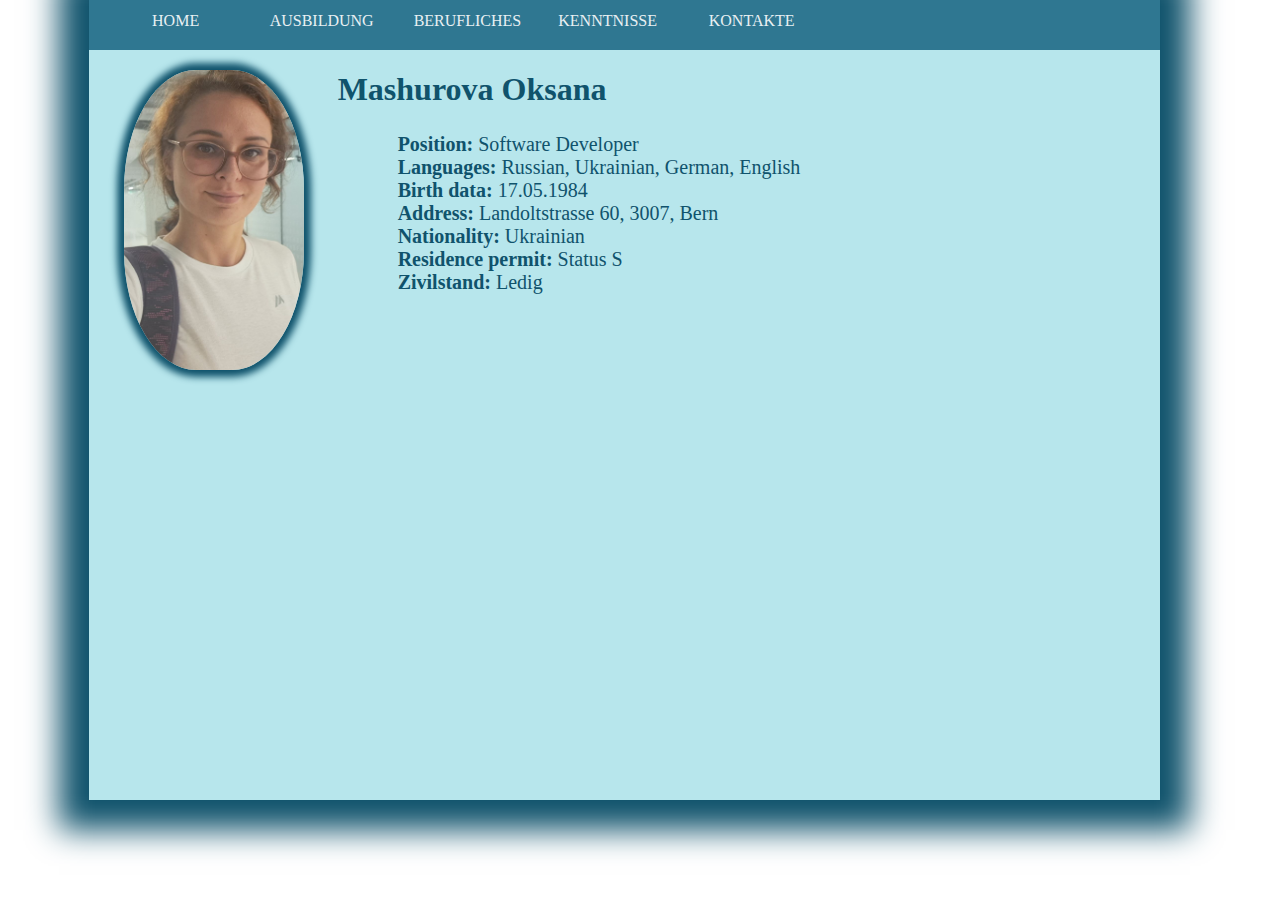
<file: index.html>
<!DOCTYPE html>
<html>
    <head>
<link rel="stylesheet" href="style.css">
<style>
    #navbar ul{
      display: none;
      background-color: #10536c;
      position: absolute;
      top: 100%;
    }
    #navbar li:hover ul { display: block; }
    #navbar, #navbar ul{
      margin: 0;
      padding: 0;
      list-style-type: none;
    }
    #navbar {
      height: 50px;
      background-color: #2f7791;
      padding-left: 15px;
      min-width: 470px;
    }
    #navbar li {
      float: left;
      position: relative;
      height: 100%;
    }
    #navbar li a {
        margin-left: 10px;
        margin-right: 10px;
      display: block;
      padding: 12px;
      width: 100px;
      color: #e9f0f3;
      text-decoration: none;
      text-align: center;
    }
    #navbar ul li { float: none; }
    #navbar li:hover { background-color: #10536c; }
    #navbar ul li:hover { background-color: #666; }
    #main_info_list{
        list-style-type: none;
    }
  </style>
    </head>
    <body class="page">
        <div class="container">
            <div>
                <ul id="navbar" >
                    <li><a href="index.html">HOME</a></li>
                    <li><a href="education.html">AUSBILDUNG</a></li>
                    <li><a href="experience.html">BERUFLICHES</a></li>
                    <li><a href="knowledge.html">KENNTNISSE</a></li>
                    <li><a href="contact.html">KONTAKTE</a></li>
                    </ul> 
            </div>
            <div id = "main">
                <div>
                    <img class = " foto_profil" src="foto_profil.jpg"> 
                </div>
               <div id="main_info">
                <h1>Mashurova Oksana</h1>
                <ol id = "main_info_list">
                    <li><b>Position:</b> Software Developer</li>
                    <li><b>Languages:</b> Russian, Ukrainian, German, English</li>
                    <li><b>Birth data: </b>17.05.1984</li>
                    <li><b>Address:</b> Landoltstrasse 60, 3007, Bern </li>
                    <li><b>Nationality:</b> Ukrainian</li>
                    <li><b>Residence permit:</b> Status S</li>
                    <li><b>Zivilstand:</b> Ledig</li>
                </ol>
               </div>
            </div>
        </div>
        <!-- <footer class="footer">
            <div class="wrapper">
               <a href="https://www.bfh.ch/fr/?gad=1&gclid=CjwKCAjw5_GmBhBIEiwA5QSMxFz5zBF0svBK3VD9MVcNIVs3obrO7DzOtcvuBOvp1z_1gcfYvfcfgxoC93UQAvD_BwE"><img src="https://www.google.com/url?sa=i&url=https%3A%2F%2Fwww.bernhackt.ch%2Fbfh-3%2F&psig=AOvVaw2UbecNigRXgG53ws6RtrVQ&ust=1692303652562000&source=images&cd=vfe&opi=89978449&ved=0CBAQjRxqFwoTCMCej8SA4oADFQAAAAAdAAAAABAd"></a>
            </div>
                </footer> -->
    </body>
</html>
</file>
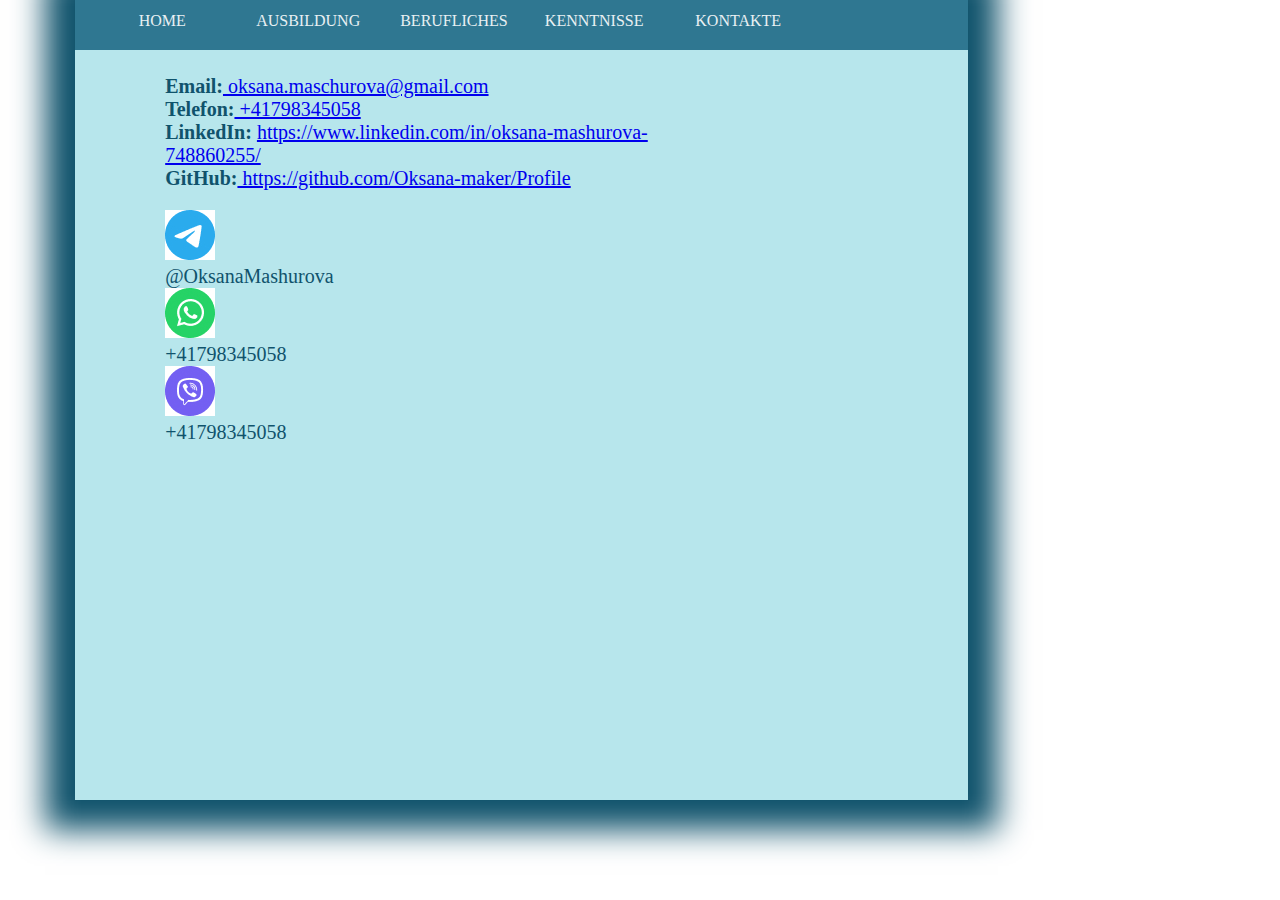
<file: contact.html>
<!DOCTYPE html>
<html>
    <head>
<link rel="stylesheet" href="style.css">
<style>
    #navbar ul{
      display: none;
      background-color: #10536c;
      position: absolute;
      top: 100%;
    }
    #navbar li:hover ul { display: block; }
    #navbar, #navbar ul{
      margin: 0;
      padding: 0;
      list-style-type: none;
    }
    #navbar {
      height: 50px;
      background-color: #2f7791;
      padding-left: 15px;
      min-width: 470px;
    }
    #navbar li {
      float: left;
      position: relative;
      height: 100%;
    }
    #navbar li a {
        margin-left: 10px;
        margin-right: 10px;
      display: block;
      padding: 12px;
      width: 100px;
      color: #e9f0f3;
      text-decoration: none;
      text-align: center;
    }
    #navbar ul li { float: none; }
    #navbar li:hover { background-color: #10536c; }
    #navbar ul li:hover { background-color: #666; }
    #main_info_list{
        list-style-type: none;
    }
    .page {
    margin-top: 0px;
    height: 800px;
    width: 960px;
    display: flex;
    justify-content: center;
  }
  </style>
    </head>
    <body class="page">
        <div class="container">
            <div>
                <ul id="navbar" list-style-type: none;>
                    <li><a href="index.html">HOME</a></li>
                    <li><a href="education.html">AUSBILDUNG</a></li>
                    <li><a href="experience.html">BERUFLICHES</a></li>
                    <li><a href="knowledge.html">KENNTNISSE</a></li>
                    <li><a href="contact.html">KONTAKTE</a></li>
                    </ul> 
            </div>
            <div id = "main">
               <div id="main_info">
                <ol id = "main_info_list">
                    <li><b>Email:</b><a href="mailto:vlad@webref.ru"> oksana.maschurova@gmail.com</a> </li>
                    <li><b>Telefon:</b><a href="tel:+41798345058"> +41798345058</a></li>
                    <li><b>LinkedIn: </b><a href="https://www.linkedin.com/in/oksana-mashurova-748860255/"> https://www.linkedin.com/in/oksana-mashurova-748860255/</a></li>
                    <li><b>GitHub:</b><a href="https://github.com/Oksana-maker/Profile"> https://github.com/Oksana-maker/Profile</a></li>
                    <div id = "icone">
                        <li><a href="https://t.me/@OksanaMashurova"><img src="Telegram.jpg"></a>@OksanaMashurova</li>
                        <li><a href="https://wa.me/41798345058"><img src="WhatsApp.jpg"> </a>+41798345058</li>
                        <li><a href="viber://add?number=41798345058"><img src="Viber.jpg"></a> +41798345058</li>
                    </div>
                </ol>
               </div>
            </div>
            <div id="carte">
                <iframe src="https://www.google.com/maps/embed?pb=!1m18!1m12!1m3!1d2724.3798937711267!2d7.4407692!3d46.9345722!2m3!1f0!2f0!3f0!3m2!1i1024!2i768!4f13.1!3m3!1m2!1s0x478e39cac3365253%3A0xee2e2c91eeea384b!2sLandoltstrasse%2060%2C%203007%20Bern!5e0!3m2!1suk!2sch!4v1692223618579!5m2!1suk!2sch" width="400" height="300" style="border:0;" allowfullscreen="" loading="lazy" referrerpolicy="no-referrer-when-downgrade"></iframe>
            </div>
        </div>
    </body>
</html>
</file>
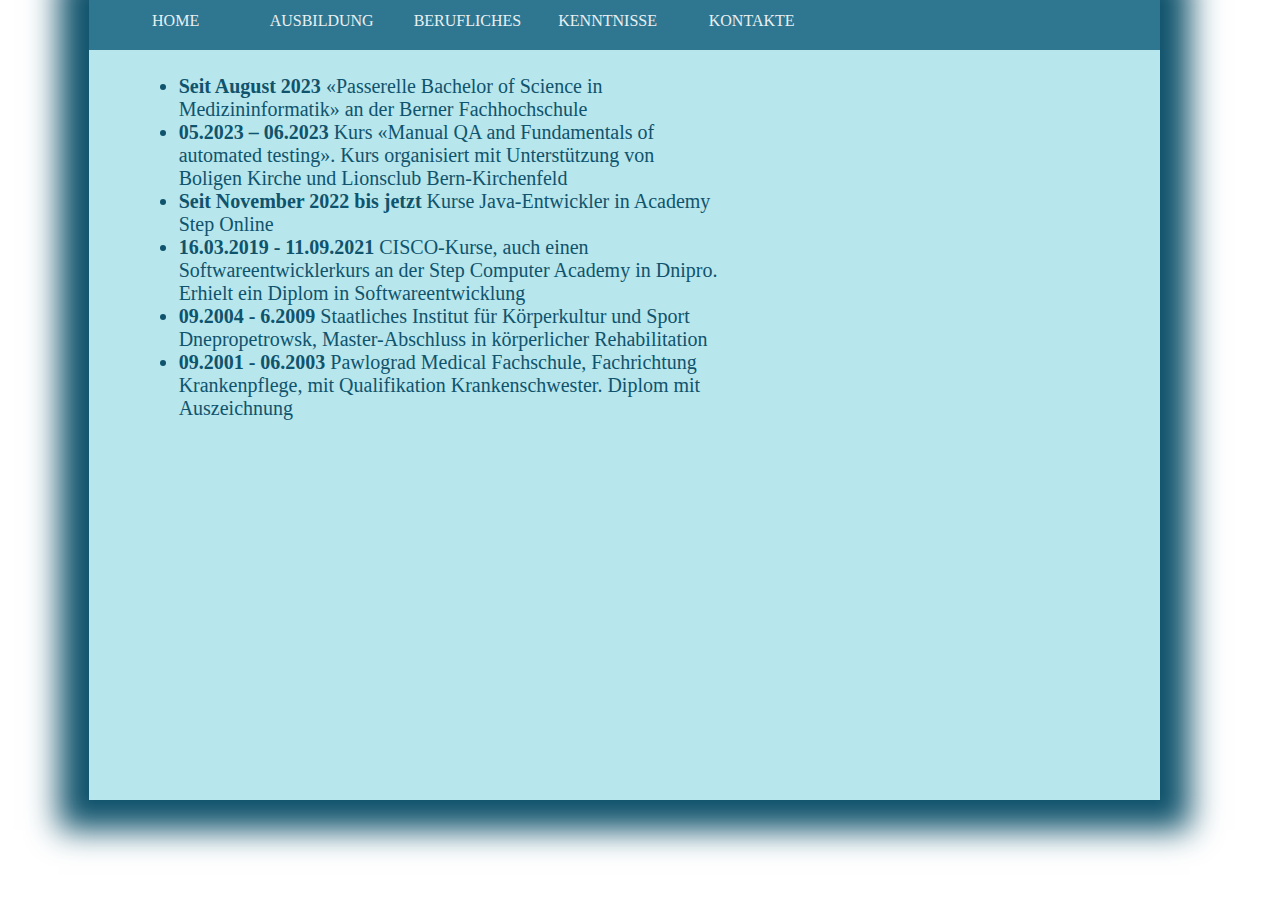
<file: education.html>
<!DOCTYPE html>
<html>
    <head>
<link rel="stylesheet" href="style.css">
<style>
   #navbar ul{
      display: none;
      background-color: #10536c;
      position: absolute;
      top: 100%;
    }
    #navbar li:hover ul { display: block; }
    #navbar, #navbar ul{
      margin: 0;
      padding: 0;
      list-style-type: none;
    }
    #navbar {
      height: 50px;
      background-color: #2f7791;
      padding-left: 15px;
      min-width: 470px;
    }
    #navbar li {
      float: left;
      position: relative;
      height: 100%;
    }
    #navbar li a {
        margin-left: 10px;
        margin-right: 10px;
      display: block;
      padding: 12px;
      width: 100px;
      color: #e9f0f3;
      text-decoration: none;
      text-align: center;
    }
    #navbar ul li { float: none; }
    #navbar li:hover { background-color: #10536c; }
    #navbar ul li:hover { background-color: #666; }
    .page {
    margin-top: 0px;
    height: 800px;
    width: 90%;
    display: flex;
    /* align-items: center; */
    justify-content: center;
  }
  </style>
    </head>
    <body class="page">
        <div class="container">
            <div>
                <ul id="navbar" list-style-type: none;>
                    <li><a href="index.html">HOME</a></li>
                    <li><a href="education.html">AUSBILDUNG</a></li>
                    <li><a href="experience.html">BERUFLICHES</a></li>
                    <li><a href="knowledge.html">KENNTNISSE</a></li>
                    <li><a href="contact.html">KONTAKTE</a></li>
                    </ul> 
            </div>
            <div id = "main">
               <div id="main_info">
                <ul id = "main_info_list">
                    <li><b>Seit August 2023 </b> «Passerelle Bachelor of Science in Medizininformatik» an der Berner Fachhochschule </li>
                    <li><b>05.2023 – 06.2023</b> Kurs «Manual QA and Fundamentals of automated testing». Kurs organisiert mit Unterstützung von Boligen Kirche und Lionsclub Bern-Kirchenfeld</li>
                    <li><b>Seit November 2022 bis jetzt </b>Kurse Java-Entwickler in Academy Step Online</li>
                    <li><b>16.03.2019 - 11.09.2021</b> CISCO-Kurse, auch einen Softwareentwicklerkurs an der Step Computer Academy in Dnipro. Erhielt ein Diplom in Softwareentwicklung </li>
                    <li><b>09.2004 - 6.2009 </b> Staatliches Institut für Körperkultur und Sport Dnepropetrowsk, Master-Abschluss in körperlicher Rehabilitation</li>
                    <li><b>09.2001 - 06.2003 </b>Pawlograd Medical Fachschule, Fachrichtung Krankenpflege, mit Qualifikation Krankenschwester. Diplom mit Auszeichnung</li>
                </ul>
               </div>
            </div>
</div>
        </div>

    </body>
    <footer>

    </footer>
</html>
</file>
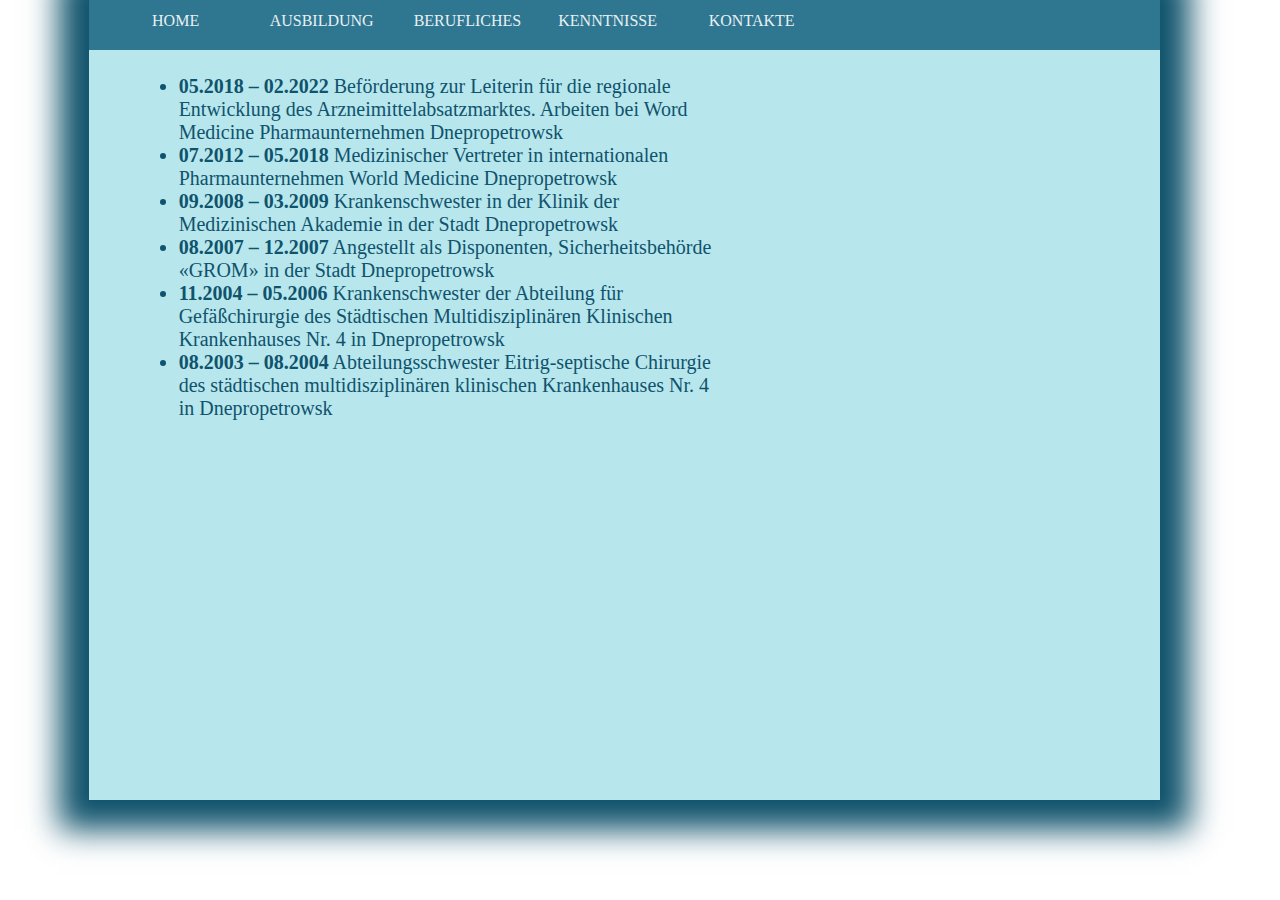
<file: experience.html>
<!DOCTYPE html>
<html>
    <head>
<link rel="stylesheet" href="style.css">
<style>
   #navbar ul{
      display: none;
      background-color: #10536c;
      position: absolute;
      top: 100%;
    }
    #navbar li:hover ul { display: block; }
    #navbar, #navbar ul{
      margin: 0;
      padding: 0;
      list-style-type: none;
    }
    #navbar {
      height: 50px;
      background-color: #2f7791;
      padding-left: 15px;
      min-width: 470px;
    }
    #navbar li {
      float: left;
      position: relative;
      height: 100%;
    }
    #navbar li a {
        margin-left: 10px;
        margin-right: 10px;
      display: block;
      padding: 12px;
      width: 100px;
      color: #e9f0f3;
      text-decoration: none;
      text-align: center;
    }
    #navbar ul li { float: none; }
    #navbar li:hover { background-color: #10536c; }
    #navbar ul li:hover { background-color: #666; }
    .page {
    margin-top: 0px;
    height: 800px;
    width: 90%;
    display: flex;
    /* align-items: center; */
    justify-content: center;
  }
  </style>
    </head>
    <body class="page">
        <div class="container">
            <div>
                <ul id="navbar" list-style-type: none;>
                    <li><a href="index.html">HOME</a></li>
                    <li><a href="education.html">AUSBILDUNG</a></li>
                    <li><a href="experience.html">BERUFLICHES</a></li>
                    <li><a href="knowledge.html">KENNTNISSE</a></li>
                    <li><a href="contact.html">KONTAKTE</a></li>
                    </ul> 
            </div>
            <div id="main_info">
                <ul id = "main_info_list">
                    <li><b>05.2018 – 02.2022</b> Beförderung zur Leiterin für die regionale Entwicklung des Arzneimittelabsatzmarktes. 
                        Arbeiten bei Word Medicine Pharmaunternehmen Dnepropetrowsk
                       </li>
                    <li><b>07.2012 – 05.2018</b> Medizinischer Vertreter in internationalen Pharmaunternehmen World Medicine Dnepropetrowsk</li>
                    <li><b>09.2008 – 03.2009</b> Krankenschwester in der Klinik der Medizinischen Akademie in der Stadt Dnepropetrowsk</li>
                    <li><b>08.2007 – 12.2007</b> Angestellt als Disponenten, Sicherheitsbehörde «GROM» in der Stadt Dnepropetrowsk</li>
                    <li><b>11.2004 – 05.2006</b> Krankenschwester der Abteilung für Gefäßchirurgie des Städtischen Multidisziplinären Klinischen Krankenhauses Nr. 4 in Dnepropetrowsk</li>
                    <li><b>08.2003 – 08.2004</b> Abteilungsschwester
                        Eitrig-septische Chirurgie des städtischen multidisziplinären klinischen Krankenhauses Nr. 4 in Dnepropetrowsk
                        </li>
                </ul>
            </div>
               </div>
            </div>

        </div>

    </body>
    <footer>

    </footer>
</html>
</file>
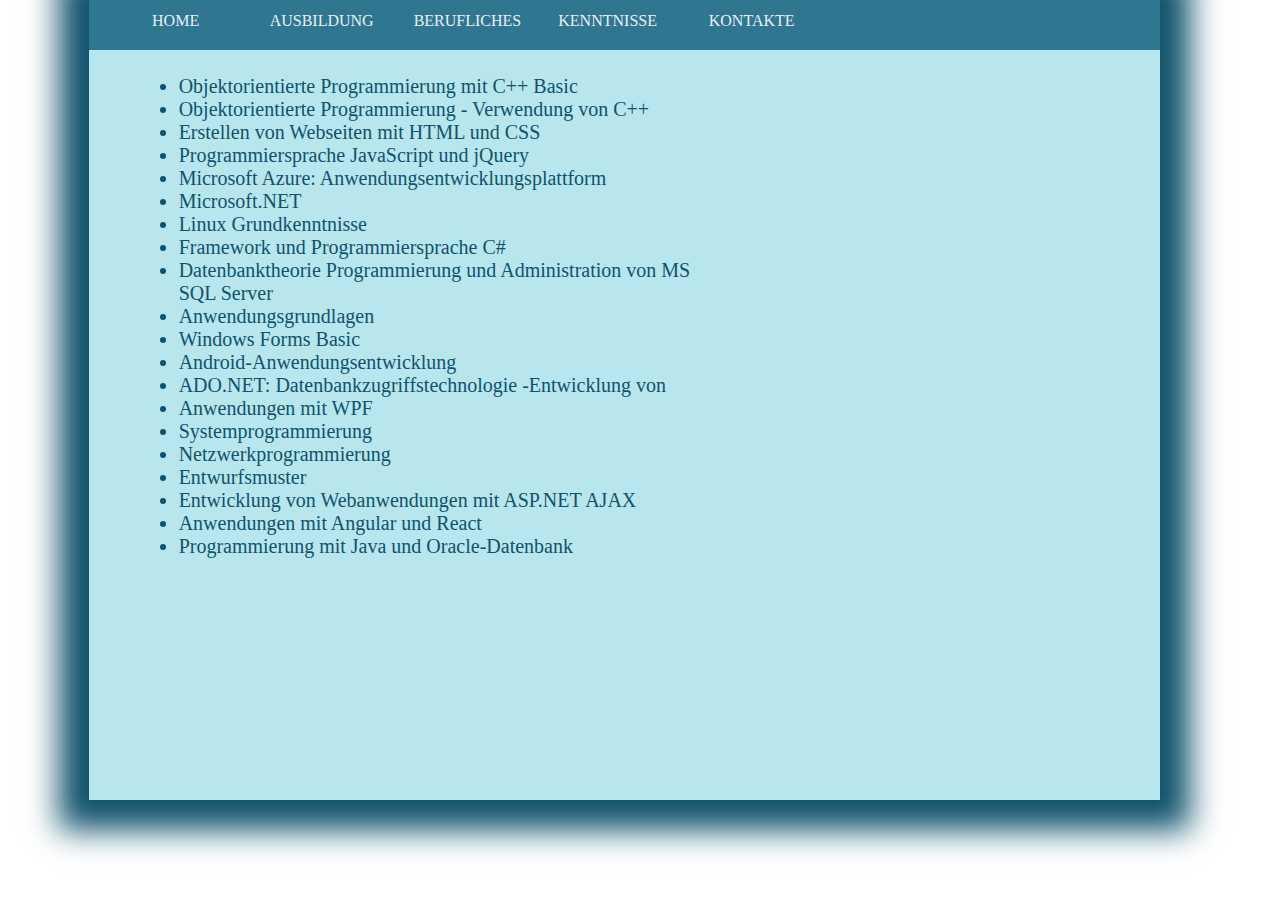
<file: knowledge.html>
<!DOCTYPE html>
<html>
    <head>
<link rel="stylesheet" href="style.css">
<style>
    #navbar ul{
      display: none;
      background-color: #10536c;
      position: absolute;
      top: 100%;
    }
    #navbar li:hover ul { display: block; }
    #navbar, #navbar ul{
      margin: 0;
      padding: 0;
      list-style-type: none;
    }
    #navbar {
      height: 50px;
      background-color: #2f7791;
      padding-left: 15px;
      min-width: 470px;
    }
    #navbar li {
      float: left;
      position: relative;
      height: 100%;
    }
    #navbar li a {
        margin-left: 10px;
        margin-right: 10px;
      display: block;
      padding: 12px;
      width: 100px;
      color: #e9f0f3;
      text-decoration: none;
      text-align: center;
    }
    #navbar ul li { float: none; }
    #navbar li:hover { background-color: #10536c; }
    #navbar ul li:hover { background-color: #666; }
    .page {
    margin-top: 0px;
    height: 800px;
    width: 90%;
    display: flex;
    /* align-items: center; */
    justify-content: center;
  }
  </style>
    </head>
    <body class="page">
        <div class="container">
            <div id="info_list">
                <ul id="navbar" list-style-type: none;>
                    <li><a href="index.html">HOME</a></li>
                    <li><a href="education.html">AUSBILDUNG</a></li>
                    <li><a href="experience.html">BERUFLICHES</a></li>
                    <li><a href="knowledge.html">KENNTNISSE</a></li>
                    <li><a href="contact.html">KONTAKTE</a></li>
                    </ul> 
            </div>
            <div id = "main">
               <div id="main_info">
                <ul id = "main_info_list">
                    <li>Objektorientierte Programmierung mit C++ Basic</li>
                    <li>Objektorientierte Programmierung - Verwendung von C++</li>
                    <li>Erstellen von Webseiten mit HTML und CSS</li>
                    <li>Programmiersprache JavaScript und jQuery</li>
                    <li>Microsoft Azure: Anwendungsentwicklungsplattform</li>
                    <li>Microsoft.NET</li>
                    <li>Linux Grundkenntnisse</li>
                    <li>Framework und Programmiersprache C#</li>
                    <li>Datenbanktheorie Programmierung und Administration von MS SQL Server</li>
                    <li>Anwendungsgrundlagen</li>
                    <li>Windows Forms Basic</li>
                    <li>Android-Anwendungsentwicklung</li>
                    <li>ADO.NET: Datenbankzugriffstechnologie -Entwicklung von</li>
                    <li>Anwendungen mit WPF</li>
                    <li>Systemprogrammierung</li>
                    <li>Netzwerkprogrammierung</li>
                    <li>Entwurfsmuster</li>
                    <li>Entwicklung von Webanwendungen mit ASP.NET AJAX</li>
                    <li>Anwendungen mit Angular und React </li>
                    <li>Programmierung mit Java und Oracle-Datenbank</li>
                </ul>
               </div>
            </div>

        </div>

    </body>
    <footer>

    </footer>
</html>
</file>
<file: style.css>
.page {
    margin-top: 0px;
    height: 800px;
    width: 90%;
    display: flex;
    /* align-items: center; */
    justify-content: center;
  }
  
.container {
    margin-left: 7%;
    background: #b7e6ec;
    width: 100%;
    box-shadow: 0px 0px 30px 30px #10536c;  
    color:#10536c; 
    
  }

  .foto_profil{
    margin: 20px;
    margin-left: 35px;
    margin-right: 0px;
    height: 300px;
    width: 180px;
    border-radius: 40%;
    box-shadow: 0px 0px 7px 7px #10536c;  
  }
  #main>div{
    /* width: 350px; */
    display: inline-block;
  }
  #main_info{
    margin-left: 30px;
    width: 600px;
    vertical-align: top;
  }
  #main_info_list{
    justify-content: space-between; 
    margin: 25px 0;
    margin-left: 20px;
    font-size: 20px;
  }
  #carte{
    margin-top: 40px;
    margin-left: 70px;
  }
  #icone{
    margin-top: 20px;
    width:30px;
    height: 30px;
    border: #10536c 2px ;
    border-radius: 50%;
  }
  #carte{
    margin: 20%;
  }
</file>
